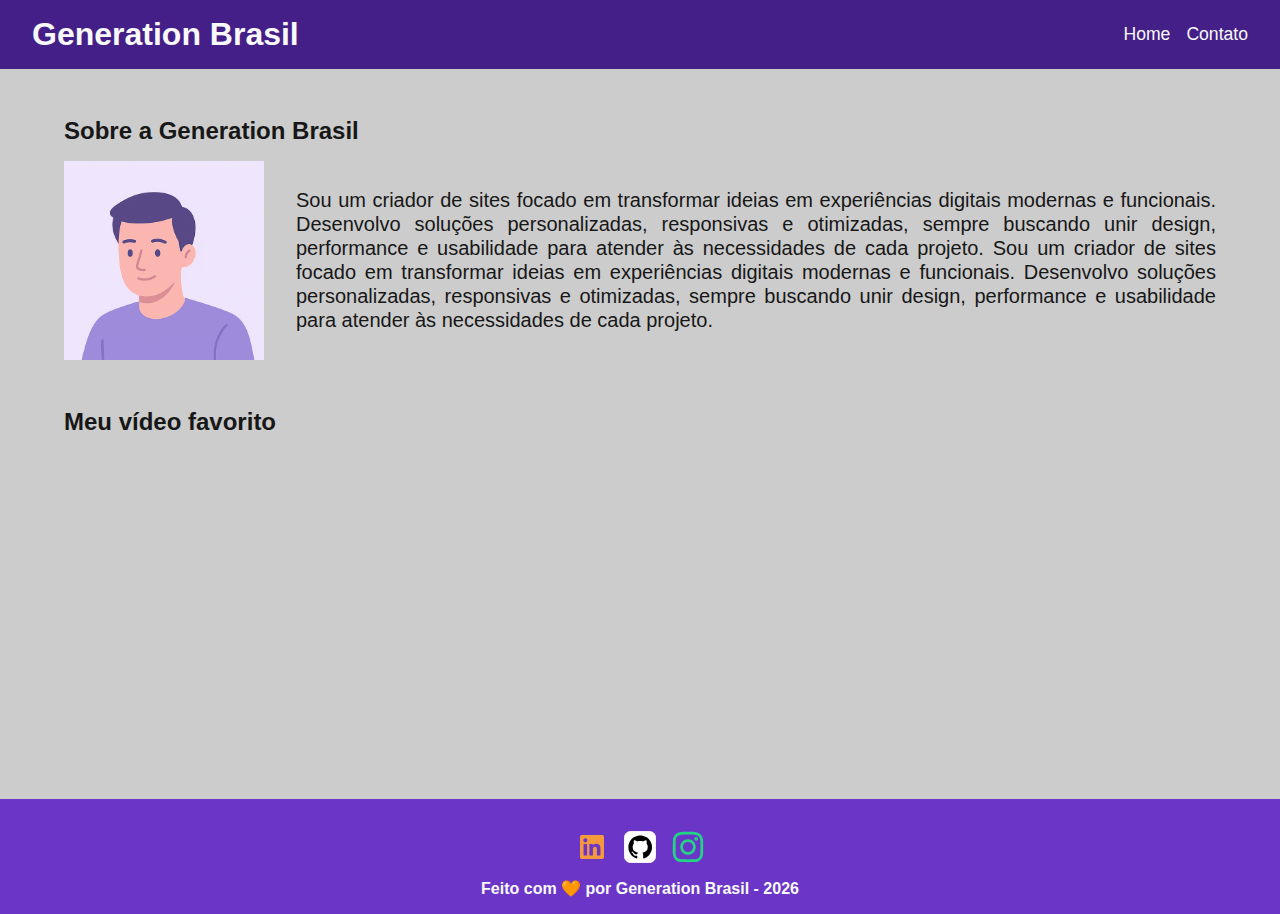
<file: index.html>
<!DOCTYPE html>
<html lang="pt-br">
<head>
    <meta charset="UTF-8">
    <meta name="viewport" content="width=device-width, initial-scale=1.0">
    <meta name="description" content="Projeto Portfólio">
    <meta name="author" content="Generation Brasil">
    <meta name="keywords" content="HTML, CSS, JavaScript">
    <link rel="icon" type="image/svg" href="./assets/img/favicon.svg" />

    <!-- Link para a Folha de Estilo da Página - CSS -->
<link rel="stylesheet" href="./assets/css/style.css">

    <title>Meu Perfil</title>
</head> 
<body>
    <!--Cabeçalho da página (header) -->
    <header>
<!--Título do cabeçalho -->

<h1> Generation Brasil</h1>

<nav>
    <ul>
        <li><a href="index.html">Home</a> </li>
        <li><a href="contato.html">Contato</a> </li>
        
    </ul>

    
</nav>
    </header>

    <!--Seção Principal da pagina (main)-->

    <main>

        <!--Seção Sobre-->
       <section id="about">

        <!-- Título da Seção-->
         <h2> Sobre a Generation Brasil</h2>

         <article>

            <!-- Foto do perfil -->
        <img src="./assets/img/avatar_dev_man.svg" width="150" alt=" Foto do criador desse conteúdo" />


        <p style="font-size: 20px;">
            Sou um criador de sites focado em transformar ideias em experiências digitais modernas e funcionais. Desenvolvo soluções personalizadas, responsivas e otimizadas, sempre buscando unir design, performance e usabilidade para atender às necessidades de cada projeto.
            Sou um criador de sites focado em transformar ideias em experiências digitais modernas e funcionais. Desenvolvo soluções personalizadas, responsivas e otimizadas, sempre buscando unir design, performance e usabilidade para atender às necessidades de cada projeto.
            

        </p>
        
         </article>

       </section>

       <!-- Seção vídeo -->

       <section id="video">


    <h2> Meu vídeo favorito </h2>
        <!-- Vídeo da Seção -->
         <figure>
           <iframe width="560" 
           height="315" 
           src="https://www.youtube.com/embed/3ZpjBTsY02Q?si=E-Z_p3Re6z19DnC7" 
           title="YouTube video player" 
           frameborder="0" 
           allow="accelerometer; autoplay; clipboard-write; encrypted-media; gyroscope; picture-in-picture; web-share" referrerpolicy="strict-origin-when-cross-origin" 
           allowfullscreen
           ></iframe>
         </figure>

       </section>


    </main>

    <!-- Rodapé da Página -->

    <footer>

        <!-- Seção de Contato - Redes Sociais -->

        <section>

            <a href="">
                <img src="assets/img/linkedin-svgrepo-com.svg" width="50" alt="LinkedIn" />
            </a>

            <a href="">
                <img src="assets/img/github-svgrepo-com.svg" width="50" alt="Github" />
            </a>

            <a href="">
                <img src="assets/img/instagram-social-media-network-communication-interaction-connection-svgrepo-com.svg" width="50" alt="Instagram" />
            </a>
        </section>

		<h3>
			Feito com 🧡 por Generation Brasil - 2026
		</h3>
    </footer>
</body>
</html>
</file>
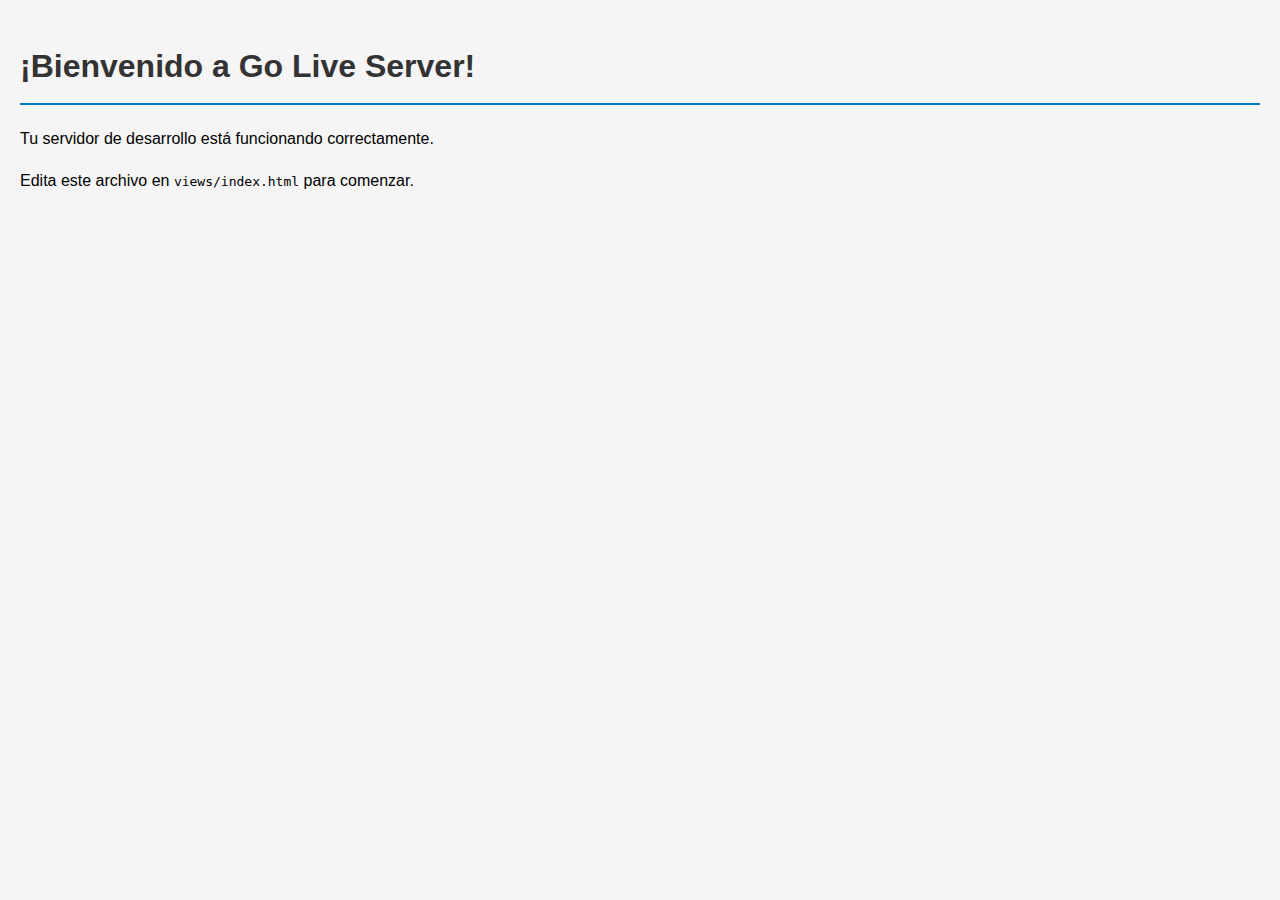
<file: views/index.html>
<!DOCTYPE html>
    <html lang="es">
    <head>
        <meta charset="UTF-8">
        <meta name="viewport" content="width=device-width, initial-scale=1.0">
        <title>Go Live Server - Proyecto</title>
        <link rel="stylesheet" href="/style/styles.css">
    </head>
    <body>
        <h1>¡Bienvenido a Go Live Server!</h1>
        <p>Tu servidor de desarrollo está funcionando correctamente.</p>
        <p>Edita este archivo en <code>views/index.html</code> para comenzar.</p>
        
    </body>
    </html>
</file>
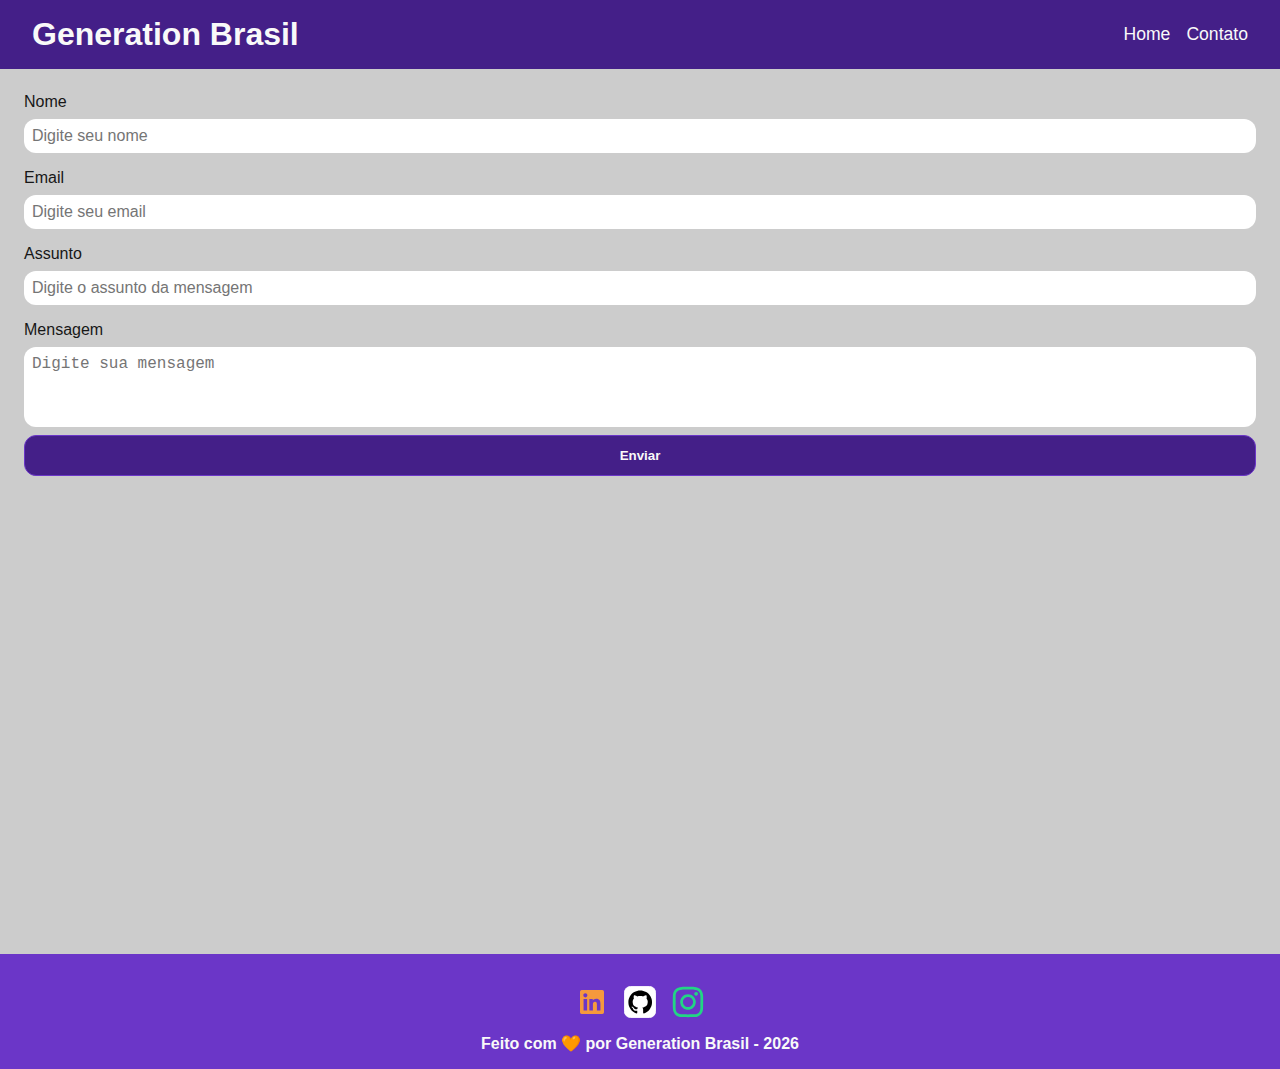
<file: contato.html>
<!DOCTYPE html>
<html lang="pt-br">

<head>
    <meta charset="UTF-8">
    <meta name="viewport" content="width=device-width, initial-scale=1.0">
    <meta name="description" content="Projeto Portfólio">
    <meta name="author" content="Generation Brasil">
    <meta name="keywords" content="HTML, CSS, JavaScript">
    <link rel="icon" type="image/svg+xml" href="./assets/img/favicon.svg" />

    <!-- Link para a Folha de Estilo da Página - CSS -->
<link rel="stylesheet" href="./assets/css/style.css">

    <title>Contato</title>
</head>

<body>

    <!-- Cabeçalho da Página (header) -->
    <header>

        <!-- Título do cabeçalho -->
        <h1>Generation Brasil</h1>

        <!-- Menu de Navegação -->
        <nav>
            <ul>
                <li><a href="index.html">Home</a></li>
                <li><a href="contato.html">Contato</a></li>
            </ul>
        </nav>

    </header>

    <!-- Seção Principal da Página (main) -->
    <main>

        
    <!-- Seção Principal da Página (main) -->
    <main>

        <!-- Seção do Formulário -->
        <form action="#" method="submit" id="formulario">
        
            <label for="nome">Nome</label>
            <input id="name" type="text" name="name" placeholder="Digite seu nome" />
            <span id="errNome"></span>

            <label for="email">Email</label>
            <input id="email" type="text" name="email" placeholder="Digite seu email" />
            <span id="errEmail"></span>

            <label for="subject">Assunto</label>
            <input id="subject" type="text" name="subject" placeholder="Digite o assunto da mensagem" />
            <span id="errSubject"></span>

            <label for="message">Mensagem</label>
            <textarea id="message" name="message" placeholder="Digite sua mensagem"></textarea>

            <button type="submit">Enviar</button>
        </form>

        <!-- Seção do Google Maps -->
        <article>

        <iframe src="https://www.google.com/maps/embed?pb=!1m18!1m12!1m3!1d3656.939091315026!2d-46.76068591232514!3d-23.570630936872693!2m3!1f0!2f0!3f0!3m2!1i1024!2i768!4f13.1!3m3!1m2!1s0x94ce55e83497e44d%3A0x4a1187f1071ac31e!2sAv.%20do%20Rio%20Pequeno%20-%20Rio%20Pequeno%2C%20S%C3%A3o%20Paulo%20-%20SP%2C%2005379-000!5e0!3m2!1spt-BR!2sbr!4v1767735858155!5m2!1spt-BR!2sbr" 
        width="600" 
        height="450" 
        style="border:0;" 
        allowfullscreen="" 
        loading="lazy" 
        referrerpolicy="no-referrer-when-downgrade"
        ></iframe>
        
        </article>

    </main>


    </main>

    <!-- Rodapé da Página (footer) -->
    <footer>

        <!-- Seção de Contato - Redes Sociais-->
        <section>

            <a href="">
                <img src="assets/img/linkedin-svgrepo-com.svg" width="50" alt="LinkedIn" />
            </a>

            <a href="">
                <img src="assets/img/github-svgrepo-com.svg" width="50" alt="Github" />
            </a>

            <a href="">
                <img src="assets/img/instagram-social-media-network-communication-interaction-connection-svgrepo-com.svg" width="50" alt="Instagram" />
            </a>

        </section>

		<h3>
			Feito com 🧡 por Generation Brasil - 2026
		</h3>

    </footer>

</body>

</html>
</file>
<file: assets/css/style.css>
* {
    margin: 0;
    padding: 0;
    box-sizing: border-box;
}

:root {
    --purple-200: #9a7bd1;
    --purple-500: #6b36c8;
    --purple-800: #441f88;
    --black-800: #171717;
    --gray-200: #cccccc;
    --white: #f9f9f9;
}

body {
    background: var(--gray-200);
    color: var(--black-800);
    font-family: sans-serif;
}


h1, h2, h3 {
    font-weight: 700;
}

h1 { 
    color: var(--white); 
    font-size: 2rem; 
}

h2 { 
    color: var(--black-800); 
    font-size: 1.5rem; 
    padding: 1rem 0; 
    font-weight: 600; 
}

h3 { 
    color: var(--white); 
    font-size: 1rem; 
    text-align: center; 
}

p { 
    font-size: 1rem; 
    line-height: 1.5rem; 
    text-align: justify; 
}


section {
    width: 90%;
    margin: 2rem auto;
}


header {
    background: var(--purple-800);
    padding: 1rem 2rem;
    display: flex;
    justify-content: space-between;
    align-items: center;
    position: sticky;
    top: 0;
}

nav ul {
    list-style: none;
    display: flex;
    gap: 1rem;
}

nav a {
    color: var(--white);
    font-size: 1.1rem;
    text-decoration: none;
}

nav a:hover {
    color: var(--purple-200);
    text-decoration: underline;
}


#about article {
    display: flex;
    align-items: center;
    gap: 2rem;
}

#about img { 
    width: 200px; 
    flex-shrink: 0; 
}

#about p { 
    flex: 1; 
}


#video figure {
    display: flex;
    justify-content: center;
}


footer{
    flex-direction: column;
    align-items: center;
    justify-content: center;
    padding: 1rem;
    color: var(--white);
    background-color: var(--purple-500);
    font-weight: bold;
    text-align: center;
}

footer section {
    width: 100%;
    display: flex;
    justify-content: center; 
    align-items: center;
    gap: 1rem;
    margin: 1rem 0;
}

footer img {
    width: 2rem;
    height: 2rem;
    display: block;
    filter: invert(100%);
    transition: filter 0.3s;
}

footer img:hover {
    filter: brightness(0) 
            saturate(100%) 
            invert(65%) 
            sepia(59%) 
            saturate(2437%) 
            hue-rotate(213deg) 
            brightness(86%) 
            contrast(88%);
}


.main_contato {
    display: grid;
    grid-template-columns: 1fr 1fr;
    gap: 2rem;
    width: 90%;
    margin: 2rem auto;
}

form {
    display: flex;
    flex-direction: column;
    gap: 0.5rem;
    padding: 1.5rem;
    border-radius: 0.75rem;
}

form input, textarea {
    padding: 0.5rem;
    border-radius: 0.75rem;
    border: none;
    font-size: 1rem;
}

textarea { 
    resize: none; 
    height: 5rem; 
}

form button {
    background: var(--purple-800);
    color: var(--white);
    padding: 0.75rem;
    border: 1px solid var(--purple-500);
    border-radius: 0.75rem;
    font-weight: 700;
    cursor: pointer;
}

form button:hover { 
    background: var(--purple-500); 
}

form span{
    color: #ff0000;
    font-size: 0.75rem;
}


.article_mapa {
    display: flex;
    flex-direction: column;
    justify-content: center;
    align-items: center;
    gap: 1rem;
    background: var(--white);
    padding: 1.5rem;
    border-radius: 0.75rem;
}

.article_mapa address {
    width: 75%;
}

.article_mapa address p { 
    font-weight: 600; 
}

.article_mapa iframe {
    align-self: center; 
}
</file>
<file: style/styles.css>
/* Estilos básicos - Go Live Server */
body {
    font-family: 'Segoe UI', Tahoma, Geneva, Verdana, sans-serif;
    margin: 0;
    padding: 20px;
    line-height: 1.6;
    background-color: #f5f5f5;
}

h1 {
    color: #333;
    border-bottom: 2px solid #007acc;
    padding-bottom: 10px;
}
</file>
